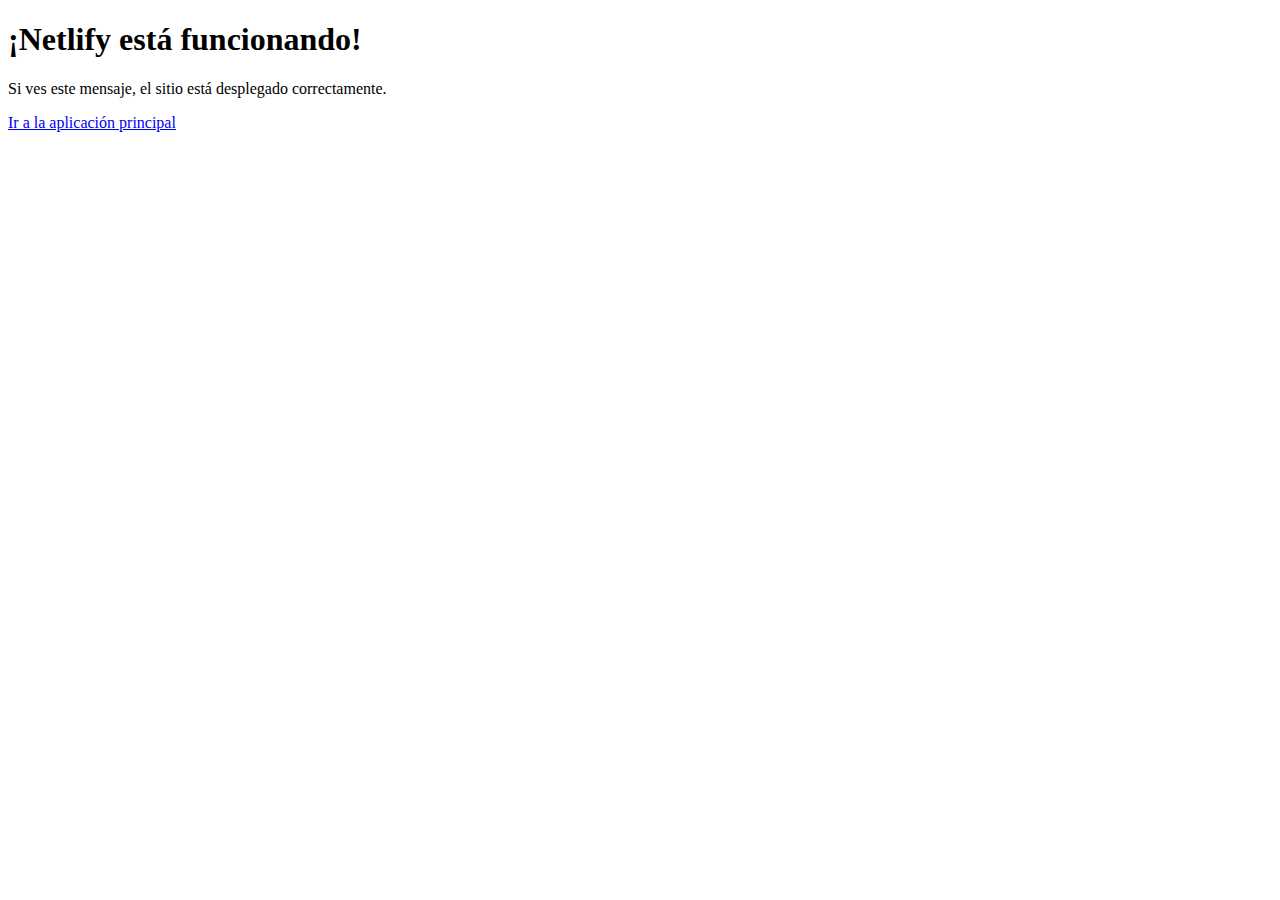
<file: test.html>
<!DOCTYPE html>
<html>
<head>
    <title>Test - Gestión de Almacén</title>
</head>
<body>
    <h1>¡Netlify está funcionando!</h1>
    <p>Si ves este mensaje, el sitio está desplegado correctamente.</p>
    <a href="index.html">Ir a la aplicación principal</a>
</body>
</html>
</file>
